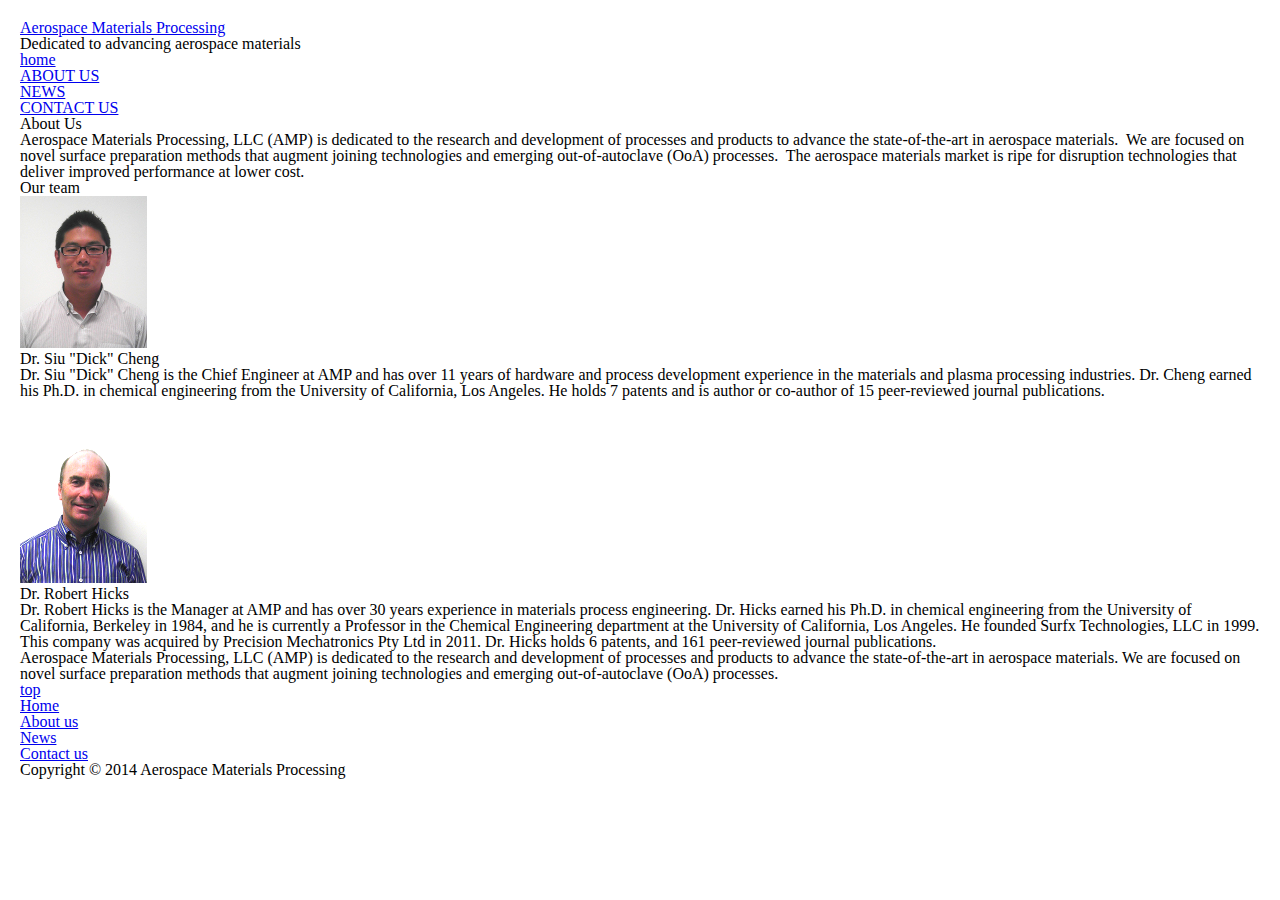
<file: www/subpage.html>
<!DOCTYPE html>
<html lang="en">
<head>
  <meta http-equiv="Content-Type" content="text/html; charset=utf-8" />
  <title>Aerospace Materials Processing</title>
  <link rel="stylesheet" href="css/global.css">
  <script type="text/javascript" src="js/jquery-1.11.1.js"></script>
    <link href='http://fonts.googleapis.com/css?family=Exo:300' rel='stylesheet' type='text/css'>
<link href='http://fonts.googleapis.com/css?family=Jura' rel='stylesheet' type='text/css'>
</head>
<body>
  <!-- wrapper -->
  <section id="wrapper">
    <!-- header -->
    <header id="header" class="vcard">
      <strong class="logo"><a href="/" class="fn org url">Aerospace Materials Processing</a></strong>
      <div class="holder">
        <strong class="slogan">Dedicated to advancing aerospace materials</strong>
        <div class="frame">
          <!-- nav -->
          <ul id="nav">
            <li class="active"><a href="/"><span><em class="home">home</em></span></a></li>
            <li><a href="/about-us.aspx"><span>ABOUT US</span></a></li>
            <li><a href="/news.aspx"><span>NEWS</span></a></li>
            <li><a href="/contact.aspx"><span>CONTACT US</span></a></li>
          </ul>
        </div>
      </div>
    </header>
    <!-- main -->
    <section id="main">
      <!-- banner -->
      <div class="main-holder">
        <div class="main-frame">
          <!-- content -->
          <div id="content" class="hfeed">
            
            <h1>About Us</h1>
            <p><p>Aerospace Materials Processing, LLC (AMP) is dedicated to the
          research and development of processes and products to advance the
          state-of-the-art in aerospace materials.&nbsp; We are focused on
          novel surface preparation methods that augment joining technologies
          and emerging out-of-autoclave (OoA) processes.&nbsp; The aerospace
          materials market is ripe for disruption technologies that deliver
          improved performance at lower cost.</p></p> 
            
          <!-- team -->
          <div class="team hentry">
            <h2>Our team</h2>
            <div class="holder">
              <div class="photo"><img src="images/dcheng.png" width="127" height="152" alt="DickChengPhoto"/></div>

                <div class="text entry-content">
                <h3 class="vcard">Dr. Siu "Dick" Cheng</h3>

                <p>Dr. Siu "Dick" Cheng is the Chief Engineer at AMP and has over
                11 years of hardware and process development experience in the
                materials and plasma processing industries. Dr. Cheng earned his
                Ph.D. in chemical engineering from the University of California,
                Los Angeles. He holds 7 patents and is author or co-author of 15
                peer-reviewed journal publications.</p>
                </div>

                <br />
                <br />
                <div class="photo"><img src="/www/images/rhicks.png" width="127" height="152" alt="RobertHicksPhoto"/></div>

                <div class="text entry-content">
                <h3 class="vcard">Dr. Robert Hicks</h3>

                <p>Dr. Robert Hicks is the Manager at AMP and has over 30 years
                experience in materials process engineering. Dr. Hicks earned his
                Ph.D. in chemical engineering from the University of California,
                Berkeley in 1984, and he is currently a Professor in the Chemical
                Engineering department at the University of California, Los
                Angeles. He founded Surfx Technologies, LLC in 1999. This company
                was acquired by Precision Mechatronics Pty Ltd in 2011. Dr. Hicks
                holds 6 patents, and 161 peer-reviewed journal publications.</p>
                </div>
                </div>
              </div>

            </div>
            <!-- sidebar -->
            <div id="sidebar">
        <!--
              <div class="link">
                <a href="#"><span>Contact us</span></a>
              </div>
        -->            
              <p>Aerospace Materials Processing, LLC (AMP) is dedicated to the
        research and development of processes and products to advance the
        state-of-the-art in aerospace materials. We are focused on novel
        surface preparation methods that augment joining technologies and
        emerging out-of-autoclave (OoA) processes.</p>
            </div>
          <!-- top -->
          <a href="#" class="top">top</a>
        </div>
      </div>
    </div>
    </section>
    <!-- footer -->
    <footer id="footer">
      <ul>
        <li><a href="/">Home</a></li>
        <li><a href="/about-us.aspx">About us</a></li>
        <li><a href="/news.aspx">News</a></li>
        <li><a href="/contact.aspx">Contact us</a></li>
      </ul>
      <p>Copyright &copy; 2014 Aerospace Materials Processing</p>
    </footer>
  </section>
</body>
</html>
</file>
<file: www/css/global.css>
/* Welcome to Compass.
 * In this file you should write your main styles. (or centralize your imports)
 * Import this file using the following HTML or equivalent:
 * <link href="/stylesheets/screen.css" media="screen, projection" rel="stylesheet" type="text/css" /> */
/* line 17, ../../../../../../usr/local/Cellar/ruby/2.1.2_1/lib/ruby/gems/2.1.0/gems/compass-0.12.7/frameworks/compass/stylesheets/compass/reset/_utilities.scss */
html, body, div, span, applet, object, iframe,
h1, h2, h3, h4, h5, h6, p, blockquote, pre,
a, abbr, acronym, address, big, cite, code,
del, dfn, em, img, ins, kbd, q, s, samp,
small, strike, strong, sub, sup, tt, var,
b, u, i, center,
dl, dt, dd, ol, ul, li,
fieldset, form, label, legend,
table, caption, tbody, tfoot, thead, tr, th, td,
article, aside, canvas, details, embed,
figure, figcaption, footer, header, hgroup,
menu, nav, output, ruby, section, summary,
time, mark, audio, video {
  margin: 0;
  padding: 0;
  border: 0;
  font: inherit;
  font-size: 100%;
  vertical-align: baseline;
}

/* line 22, ../../../../../../usr/local/Cellar/ruby/2.1.2_1/lib/ruby/gems/2.1.0/gems/compass-0.12.7/frameworks/compass/stylesheets/compass/reset/_utilities.scss */
html {
  line-height: 1;
}

/* line 24, ../../../../../../usr/local/Cellar/ruby/2.1.2_1/lib/ruby/gems/2.1.0/gems/compass-0.12.7/frameworks/compass/stylesheets/compass/reset/_utilities.scss */
ol, ul {
  list-style: none;
}

/* line 26, ../../../../../../usr/local/Cellar/ruby/2.1.2_1/lib/ruby/gems/2.1.0/gems/compass-0.12.7/frameworks/compass/stylesheets/compass/reset/_utilities.scss */
table {
  border-collapse: collapse;
  border-spacing: 0;
}

/* line 28, ../../../../../../usr/local/Cellar/ruby/2.1.2_1/lib/ruby/gems/2.1.0/gems/compass-0.12.7/frameworks/compass/stylesheets/compass/reset/_utilities.scss */
caption, th, td {
  text-align: left;
  font-weight: normal;
  vertical-align: middle;
}

/* line 30, ../../../../../../usr/local/Cellar/ruby/2.1.2_1/lib/ruby/gems/2.1.0/gems/compass-0.12.7/frameworks/compass/stylesheets/compass/reset/_utilities.scss */
q, blockquote {
  quotes: none;
}
/* line 103, ../../../../../../usr/local/Cellar/ruby/2.1.2_1/lib/ruby/gems/2.1.0/gems/compass-0.12.7/frameworks/compass/stylesheets/compass/reset/_utilities.scss */
q:before, q:after, blockquote:before, blockquote:after {
  content: "";
  content: none;
}

/* line 32, ../../../../../../usr/local/Cellar/ruby/2.1.2_1/lib/ruby/gems/2.1.0/gems/compass-0.12.7/frameworks/compass/stylesheets/compass/reset/_utilities.scss */
a img {
  border: none;
}

/* line 116, ../../../../../../usr/local/Cellar/ruby/2.1.2_1/lib/ruby/gems/2.1.0/gems/compass-0.12.7/frameworks/compass/stylesheets/compass/reset/_utilities.scss */
article, aside, details, figcaption, figure, footer, header, hgroup, menu, nav, section, summary {
  display: block;
}

/* line 50, icon/*.png */
.icon-sprite {
  background: url('../images/icon-seaa1d3df67.png') no-repeat;
}

/* line 1, ../sass/styles.scss */
body {
  margin: 20px;
}

/* line 5, ../sass/styles.scss */
.icon-dot {
  width: 20px;
  height: 20px;
  text-indent: -119988px;
  overflow: hidden;
  text-align: left;
  width: 20px;
  height: 20px;
  background: url('../images/icon-s44bd00a07c.png') 0 -20px no-repeat;
  display: block;
  position: relative;
}
/* line 13, ../sass/mixins.scss */
.icon-dot span {
  width: 20px;
  height: 20px;
  background: url('../images/icon-s44bd00a07c.png') 0 0 no-repeat;
  display: block;
  position: absolute;
  top: 0;
  left: 0;
  opacity: 0;
  -webkit-transition: opacity 0.5s ease-in-out;
  -moz-transition: opacity 0.5s ease-in-out;
  -o-transition: opacity 0.5s ease-in-out;
  transition: opacity 0.5s ease-in-out;
}
/* line 23, ../sass/mixins.scss */
.no-opacity .icon-dot span {
  visibility: hidden;
}
/* line 27, ../sass/mixins.scss */
.icon-dot:hover span {
  opacity: 1;
}
/* line 29, ../sass/mixins.scss */
.no-opacity .icon-dot:hover span {
  visibility: visible;
}

/* line 13, ../sass/styles.scss */
.box {
  width: 50px;
  height: 50px;
  background-color: red;
  transition: background-color 2s ease-out;
}

/* line 19, ../sass/styles.scss */
.box:hover {
  background-color: green;
  cursor: pointer;
}
</file>
